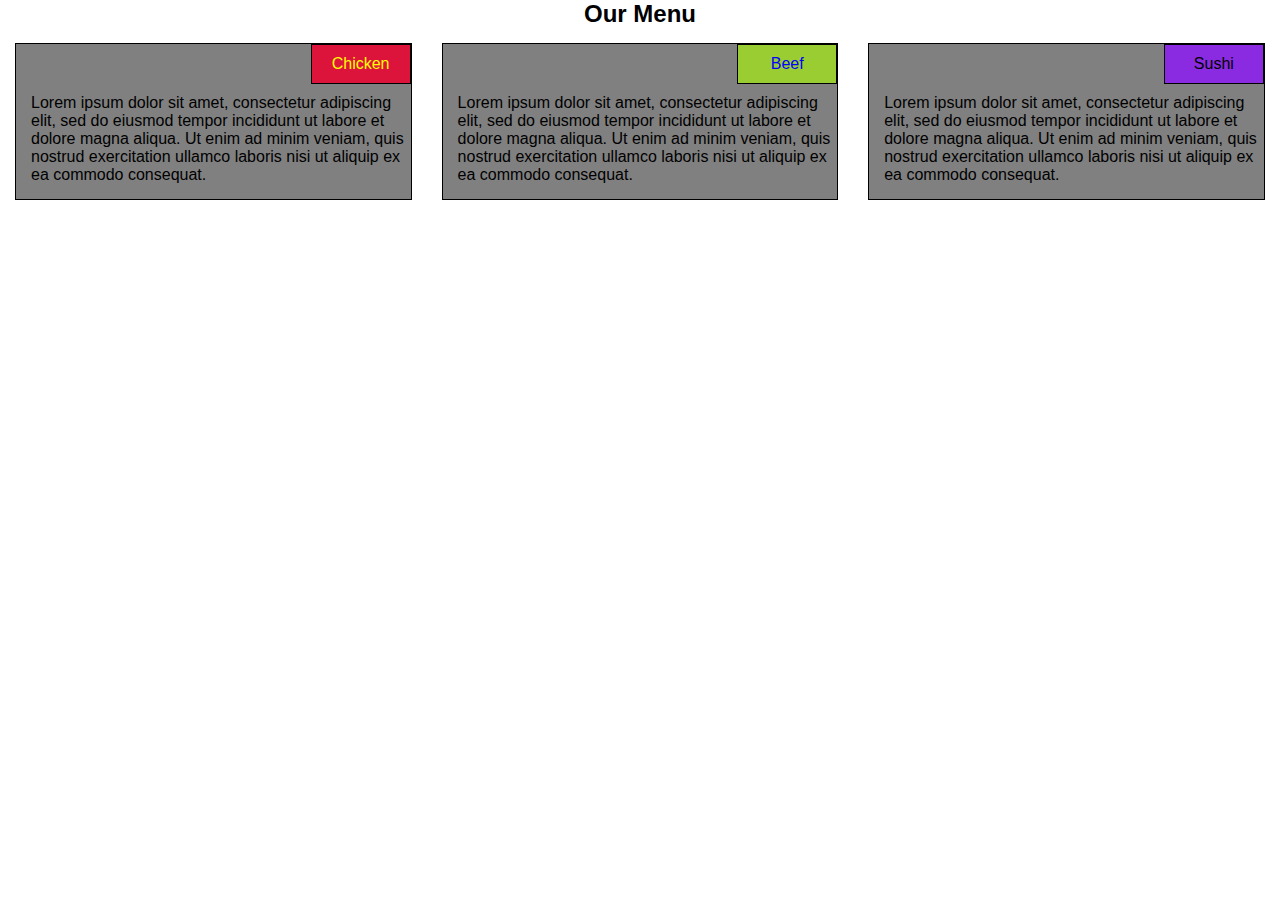
<file: module2-solution/index.html>
<!DOCTYPE html>
<html>
<head>
<title>Module 2 Solution</title>
<link rel="stylesheet" href="style.css">


</head>
<body>
<h2>Our Menu</h2>


  <div class="row">
    <div class="col-lg-4 col-md-6 col-sd-12">
      <div class="text">
        <div id="chicken" class="title">Chicken</div>

        Lorem ipsum dolor sit amet, consectetur adipiscing elit, sed do eiusmod tempor incididunt ut labore et dolore magna aliqua. Ut enim ad minim veniam, quis nostrud exercitation ullamco laboris nisi ut aliquip ex ea commodo consequat. </div>

       
    </div>



    <div class="col-lg-4 col-md-6 col-sd-12">
      <div class="text">
       <div id="beef" class="title">Beef</div>
        Lorem ipsum dolor sit amet, consectetur adipiscing elit, sed do eiusmod tempor incididunt ut labore et dolore magna aliqua. Ut enim ad minim veniam, quis nostrud exercitation ullamco laboris nisi ut aliquip ex ea commodo consequat. </div>

    
    </div>
    
    <div class="col-lg-4 col-md-12 col-sd-12">
      <div class="text">
         <div id="sushi" class="title">Sushi</div>
        Lorem ipsum dolor sit amet, consectetur adipiscing elit, sed do eiusmod tempor incididunt ut labore et dolore magna aliqua. Ut enim ad minim veniam, quis nostrud exercitation ullamco laboris nisi ut aliquip ex ea commodo consequat.</div>

       

    </div>
  </div>

</body>
</html>
</file>
<file: module2-solution/style.css>
/********** Base styles **********/
* {
  box-sizing: border-box;
  width: 100%;
  margin: 0;
  padding: 0;
 
}

body {
  font-family:Helvetica ;
}

h2 {
  text-align: center;
}

.title {
  position: relative;
  float: right;
  text-align: center;
  padding-top: 10px;
  padding: 10px;
  margin-bottom: 10px;
  margin-left: 700px;
  width: 100px;
  border: 1px solid black;
}

.text {
  background-color: grey;
  height: auto;
  padding-left: 15px;
  padding-bottom: 15px;
  width: 100%;
  border: 1px solid black;
}

#chicken {
  background-color: crimson;
  color: yellow;
}

#beef {
  background-color: yellowgreen;
  color: blue;
}

#sushi{
  background-color: blueviolet;
}

.row {
  width: 100%; 
}


/********** Large devices only **********/
@media (min-width: 992px) {
  .col-lg-1, .col-lg-2, .col-lg-3, .col-lg-4, .col-lg-5, .col-lg-6, .col-lg-7, .col-lg-8, .col-lg-9, .col-lg-10, .col-lg-11, .col-lg-12 {
    padding: 15px;
    float: left;
   
  }
  .col-lg-1 {
    width: 8.33%;
  }
  .col-lg-2 {
    width: 16.66%;
  }
  .col-lg-3 {
    width: 25%;
  }
  .col-lg-4 {
    width: 33.33%;
  }
  .col-lg-5 {
    width: 41.66%;
  }
  .col-lg-6 {
    width: 50%;
  }
  .col-lg-7 {
    width: 58.33%;
  }
  .col-lg-8 {
    width: 66.66%;
  }
  .col-lg-9 {
    width: 74.99%;
  }
  .col-lg-10 {
    width: 83.33%;
  }
  .col-lg-11 {
    width: 91.66%;
  }
  .col-lg-12 {
    width: 100%;
  }
}

/********** Medium devices only **********/
@media (min-width: 768px) and (max-width: 991px) {
  .col-md-1, .col-md-2, .col-md-3, .col-md-4, .col-md-5, .col-md-6, .col-md-7, .col-md-8, .col-md-9, .col-md-10, .col-md-11, .col-md-12 {
    padding: 15px;
    float: left;
  }
  .col-md-1 {
    width: 8.33%;
  }
  .col-md-2 {
    width: 16.66%;
  }
  .col-md-3 {
    width: 25%;
  }
  .col-md-4 {
    width: 33.33%;
  }
  .col-md-5 {
    width: 41.66%;
  }
  .col-md-6 {
    width: 50%;
  }
  .col-md-7 {
    width: 58.33%;
  }
  .col-md-8 {
    width: 66.66%;
  }
  .col-md-9 {
    width: 74.99%;
  }
  .col-md-10 {
    width: 83.33%;
  }
  .col-md-11 {
    width: 91.66%;
  }
  .col-md-12 {
    width: 100%;
  
  }

}


/********** Samll devices only **********/
@media (max-width: 767px) {
  .col-sd-1, .col-sd-2, .col-sd-3, .col-sd-4, .col-sd-5, .col-sd-6, .col-sd-7, .col-sd-8, .col-sd-9, .col-sd-10, .col-sd-11, .col-sd-12 {
    padding: 15px;
    float: left;
  }
  .col-sd-1 {
    width: 8.33%;
  }
  .col-sd-2 {
    width: 16.66%;
  }
  .col-sd-3 {
    width: 25%;
  }
  .col-sd-4 {
    width: 33.33%;
  }
  .col-sd-5 {
    width: 41.66%;
  }
  .col-sd-6 {
    width: 50%;
  }
  .col-sd-7 {
    width: 58.33%;
  }
  .col-sd-8 {
    width: 66.66%;
  }
  .col-sd-9 {
    width: 74.99%;
  }
  .col-sd-10 {
    width: 83.33%;
  }
  .col-sd-11 {
    width: 91.66%;
  }
  .col-sd-12 {
    width: 100%;
    
  }

}
</file>
